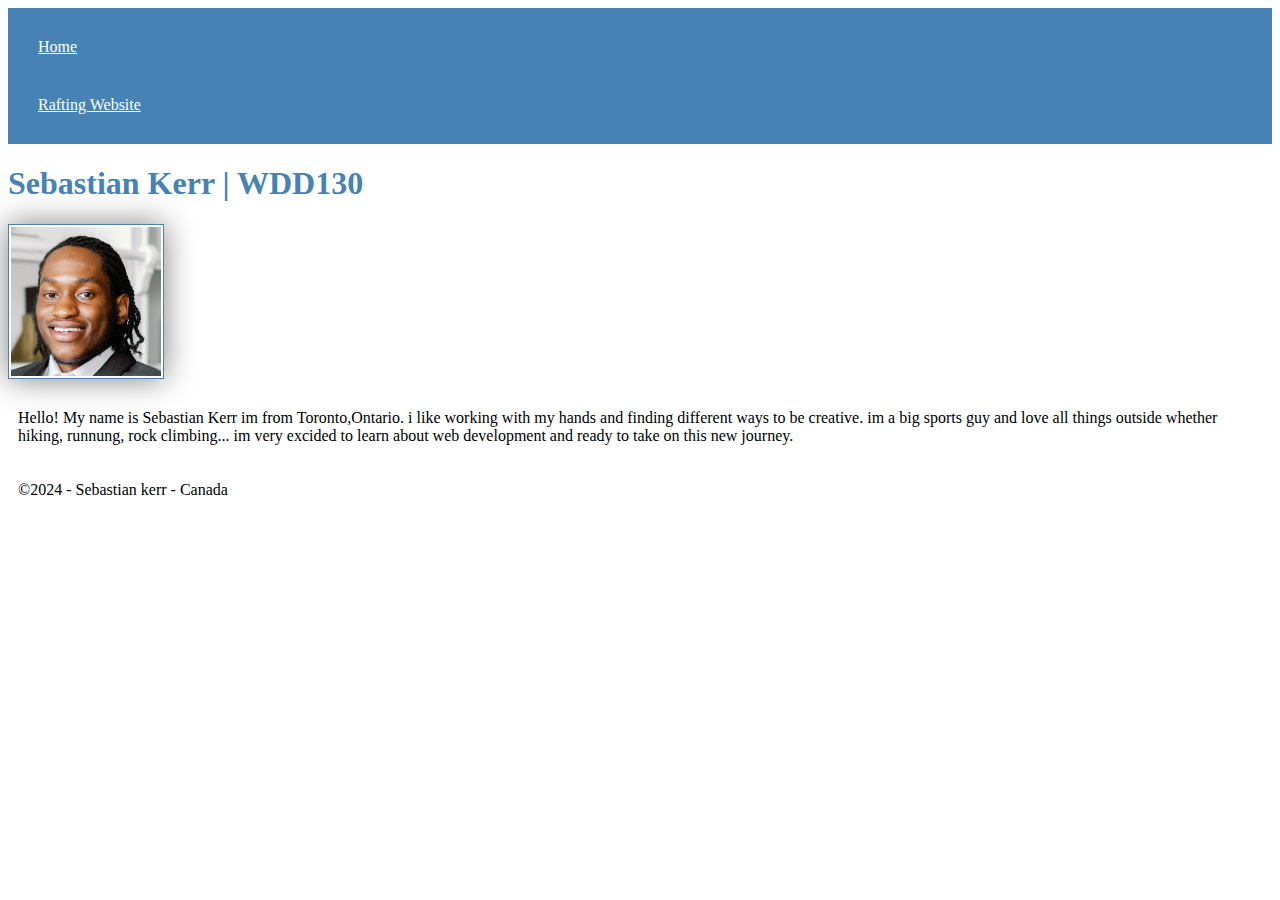
<file: index.html>
<!DOCTYPE html>
<html lang="en-US">
    <head>
        <link rel="stylesheet" href="styles/style.css">
        <meta charset="uft-8">
        <meta name="viewport" content="width=device-width,initial-scale=1.0">
        <title>Sebastian Kerr | WDD130 </title> 
    </head>
    <body>
        <header>
            <nav>
                <a href="#">Home</a>
                <a href="wwr/">Rafting Website</a>
            </nav>
        </header>    
        <main>
            <h1>Sebastian Kerr | WDD130</h1>
            <img src="images/profile.jpg" alt="Hello my name is Sebastian kerr" width="200">
            <p>Hello! My name is Sebastian Kerr im from Toronto,Ontario. i like working with my hands and finding different ways to be creative. im a big sports guy and love all things outside whether hiking, runnung, rock climbing... im very excided to learn about web development and ready to take on this new journey. </p>
        </main>
        <footer>
            <p>&copy;2024 - Sebastian kerr -  Canada</p>
        </footer>
    </body>
</html>
</file>
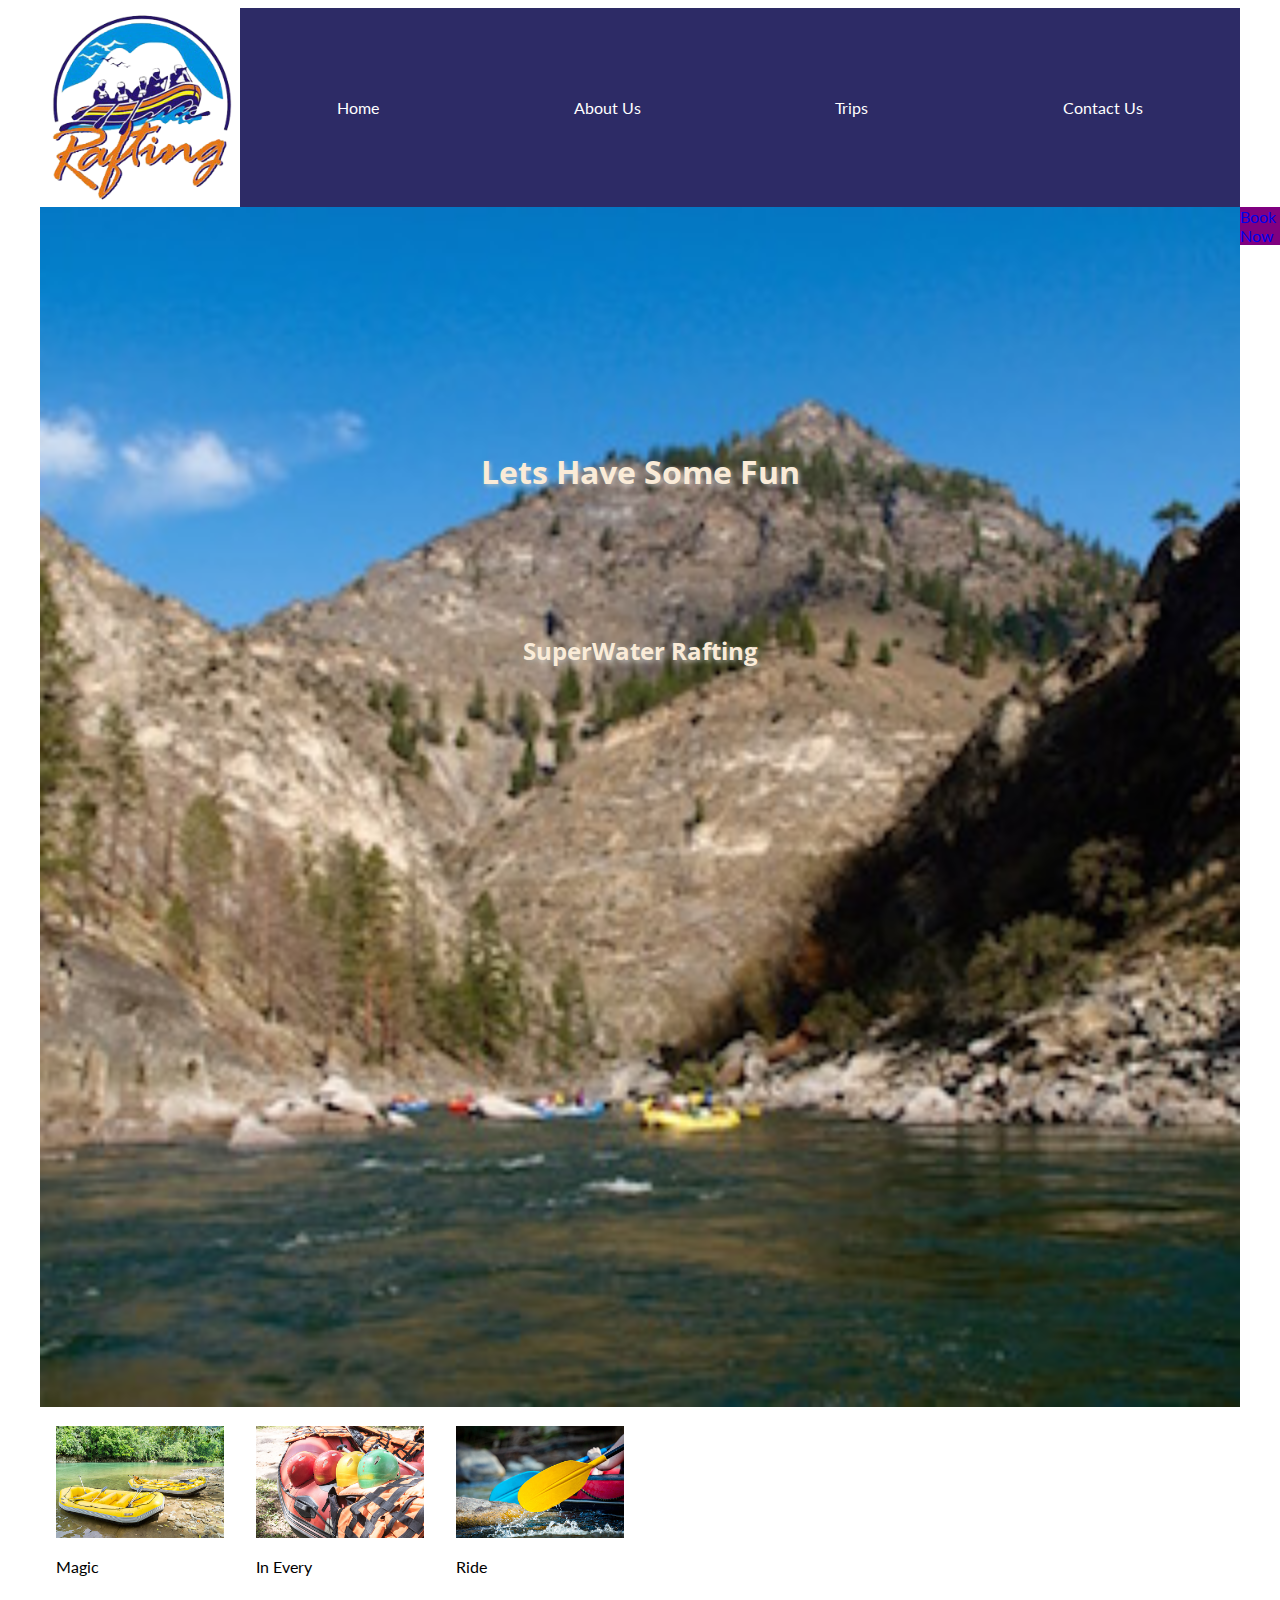
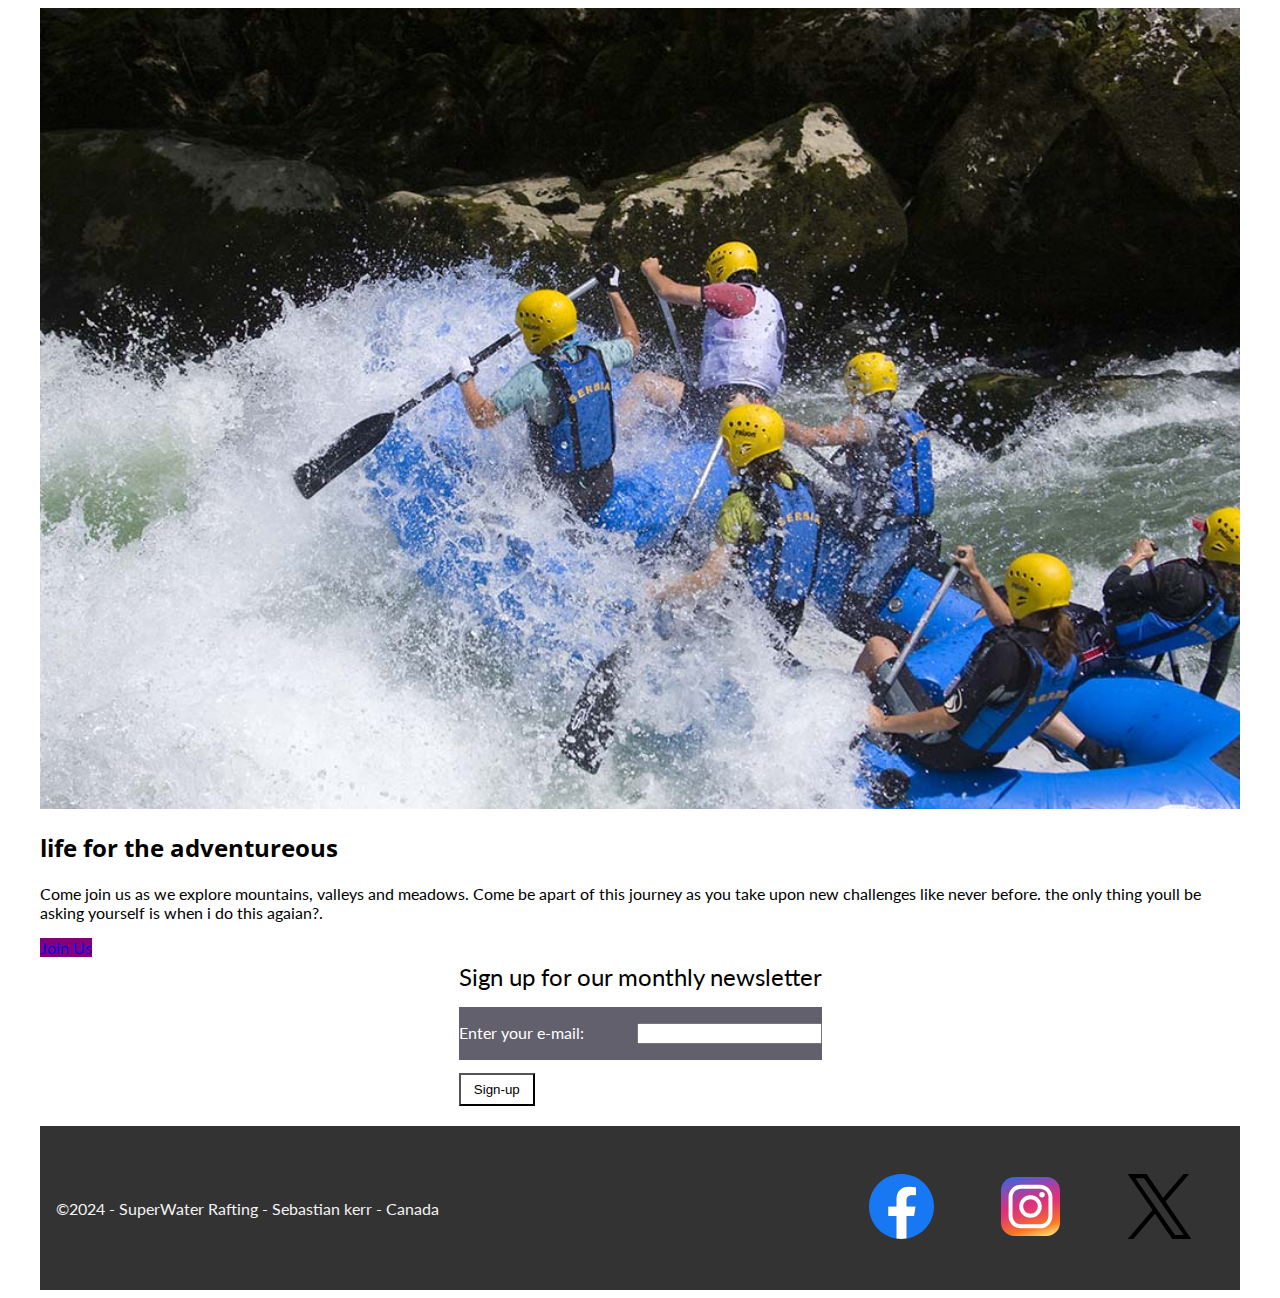
<file: wwr/index.html>
<!DOCTYPE html>
<html lang="en">

<head>
    <meta charset="UTF-8">
    <meta name="viewport" content="width=device-width, initial-scale=1.0">
    <title>Home | SuperWater Rafting</title>
    <meta name="description" content="About us page fr the SuperWater Rafting company. Here you will find the inforamtion about the company.">
    <meta name="author" content="Sebastian Kerr">
    <link rel="preconnect" href="https://fonts.googleapis.com">
    <link rel="preconnect" href="https://fonts.gstatic.com" crossorigin>
    <link
        href="https://fonts.googleapis.com/css2?family=Lato:ital,wght@0,100;0,300;0,400;0,700;0,900;1,100;1,300;1,400;1,700;1,900&family=Open+Sans:ital,wght@0,300..800;1,300..800&display=swap"
        rel="stylesheet">
    <link rel="stylesheet" href="styles/rafting.css">

</head>

<body>
    <header>
        <img src="images/rafinglogo.png" alt="Logo" width="200" class="logo">
        <nav>
            <a href="index.html">Home</a>
            <a href="about.html">About Us</a>
            <a href="trips.html">Trips</a>
            <a href="contact.html">Contact Us</a>

        </nav>
    </header>

   
        <main class="grid">
            <div class="SuperWater">
                <img class="superwater-rafting" src="images/superwater.jpg"
                    alt="People enjoying superwater rafting">
                <h1 class="having-fun">Lets Have Some Fun</h1>
                <h2 class="water-rafting-h2">SuperWater Rafting</h2>
                <a class="button-box" href="contact.html">Book Now</a>
           
           
            </div>

            
            <div class="adventures">
                <div class="boats">
                <img class="card-img" src="images/boat.jpg" alt="boats">
                <p class="card-caption">Magic</p>
                </div>
           
           
                 <div class="helmets">
                <img class="card-img" src="images/helmets.jpg" alt="tent in mountains">
                <p class="card-caption">In Every</p>
                 </div>
          
          
          
                <div class="paddles">
                <img class="card-img" src="images/paddles.jpg" alt="rafting boat">
                <p class="card-caption">Ride</p>
                </div>

            </div>
           
           
                <div class="raft"></div>
                <img class="mountains" src="images/rafting64_600.jpg" alt="valleys">
                <section class="msg">
                <h2 class="msg-title">life for the adventureous</h2>
                <p> Come join us as we explore mountains, valleys and meadows. Come be apart of this journey as you take upon new challenges like never before. the only thing youll be asking yourself is when i do this agaian?. </p>
                <a class="button-box" href="contact.html">Join Us</a>
                </section>
            
            
            
            
            <div class="newsletter">
                <p>Sign up for our monthly newsletter</p>
                <form action="#" class="newsletter-form">
                    <div class="field-grids">
                        <label for="email">Enter your e-mail:</label>
                        <input type="email" name="email" id="email">
                    </div>
                    <button type="submit" class="button-box">Sign-up</button>
                </form>
            </div>

        
        </main>

    <footer>
        <p>&copy;2024 - SuperWater Rafting - Sebastian kerr - Canada</p>
        <!-- <a href="wireframe.jpg" class="wireframe">Wireframe</a> -->
        <nav class="sociallinks">
            <a href="https://www.facebook.com/" target="_blank">
                <img src="images/facebook.svg" alt="Facebook Logo">
            </a>
            <a href="https://www.instagram.com/" target="_blank">
                <img src="images/instagram.svg" alt="Instagram Logo">
            </a>
            <a href="https://x.com/?lang=en" target="_blank">
                <img src="images/x.svg" alt="X Logo">
            </a>
        </nav>

    </footer>
</body>

</html>
</file>
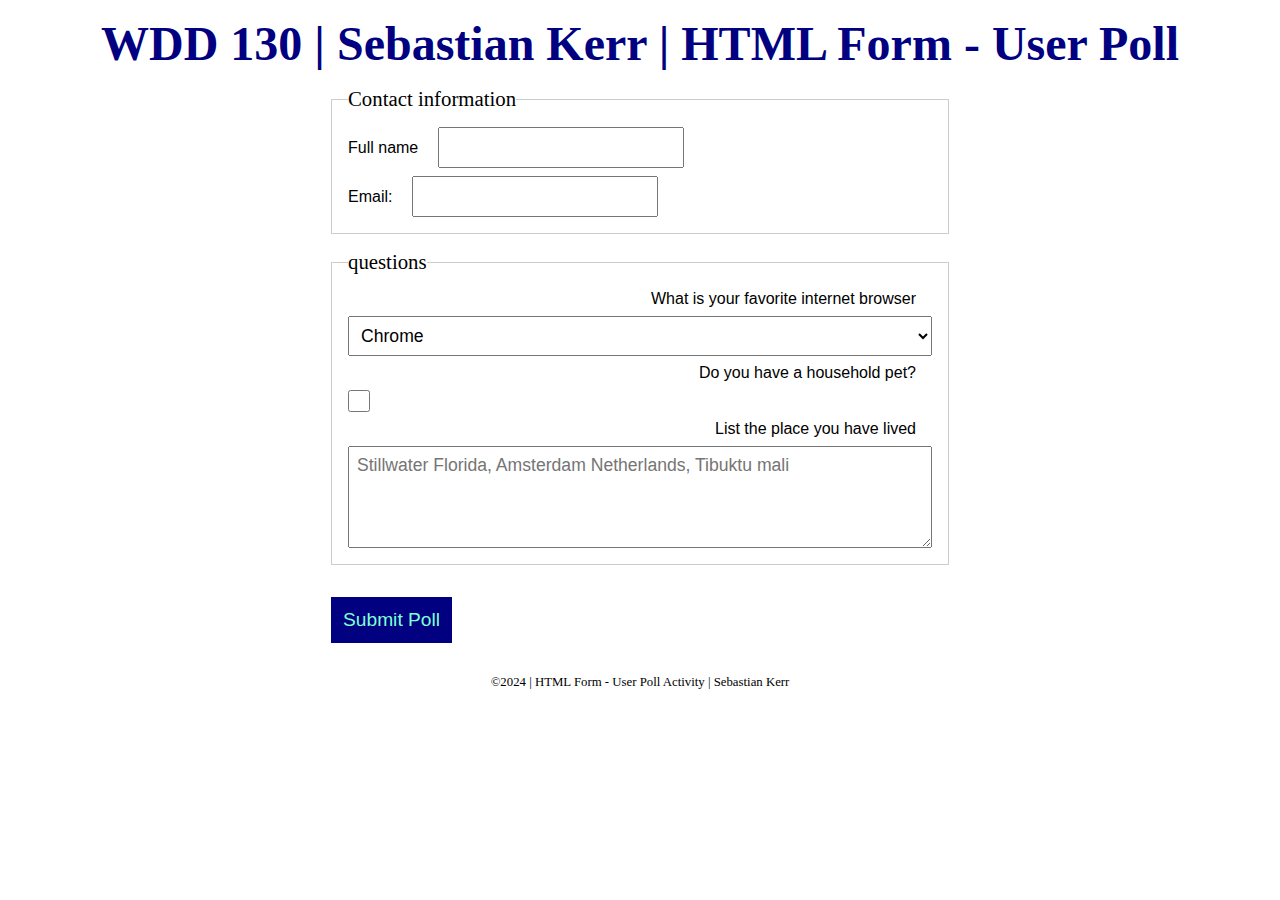
<file: week05/poll-form.html>
<!DOCTYPE html>
<html lang="en">
<head>
    <link rel="stylesheet" href="styles/poll-form.css">
    <meta charset="UTF-8">
    <meta name="viewport" content="width=device-width, initial-scale=1.0">
    <title>WDD 130 | HTML Form - User Poll</title>
</head>
<body>
<header>
    <h1>WDD 130 | Sebastian Kerr | HTML Form - User Poll</h1>
</header>
<main>
    <form>
        <fieldset>
            <legend>Contact information</legend>
            <!-- form elements will go here -->
             <div class="form-item column2">
            <label for="fullname">Full name</label>
            <input type="text" id="fullname" name="fullname">
            </div>
            <div class="form-item column2">
            <label for="useremail">Email:</label>
            <input type="email" id="useremail" name="useremail">
             </div>
            
        </fieldset>
        <fieldset>
            <legend>questions</legend>
            <!-- form elements go here -->
            <label for="browser">What is your favorite internet browser</label>
            <select id="browser" name="browser">
                <option value="chrome">Chrome</option>
                <option value="firefox">Firefox</option>
                <option value="safari">Safari</option>
                <option value="edge">Edge</option>
                <option value="brave">Brave</option>
                <option value="other">Other</option>
                
            </select>
            <label for="pet">Do you have a household pet?</label>
            <input type="checkbox" id="pet" name="pet">
            <label for="feedback">List the place you have lived </label>
            <textarea id="feedback" name="feedback" rows="4" placeholder="Stillwater Florida, Amsterdam Netherlands, Tibuktu mali"></textarea>
            
        </fieldset>
        <button type="submit">Submit Poll</button>
    </form>
</main>
<footer>
    <p>©2024 | HTML Form - User Poll Activity | Sebastian Kerr</p>
   
</footer>
    
</body>
</html>
</file>
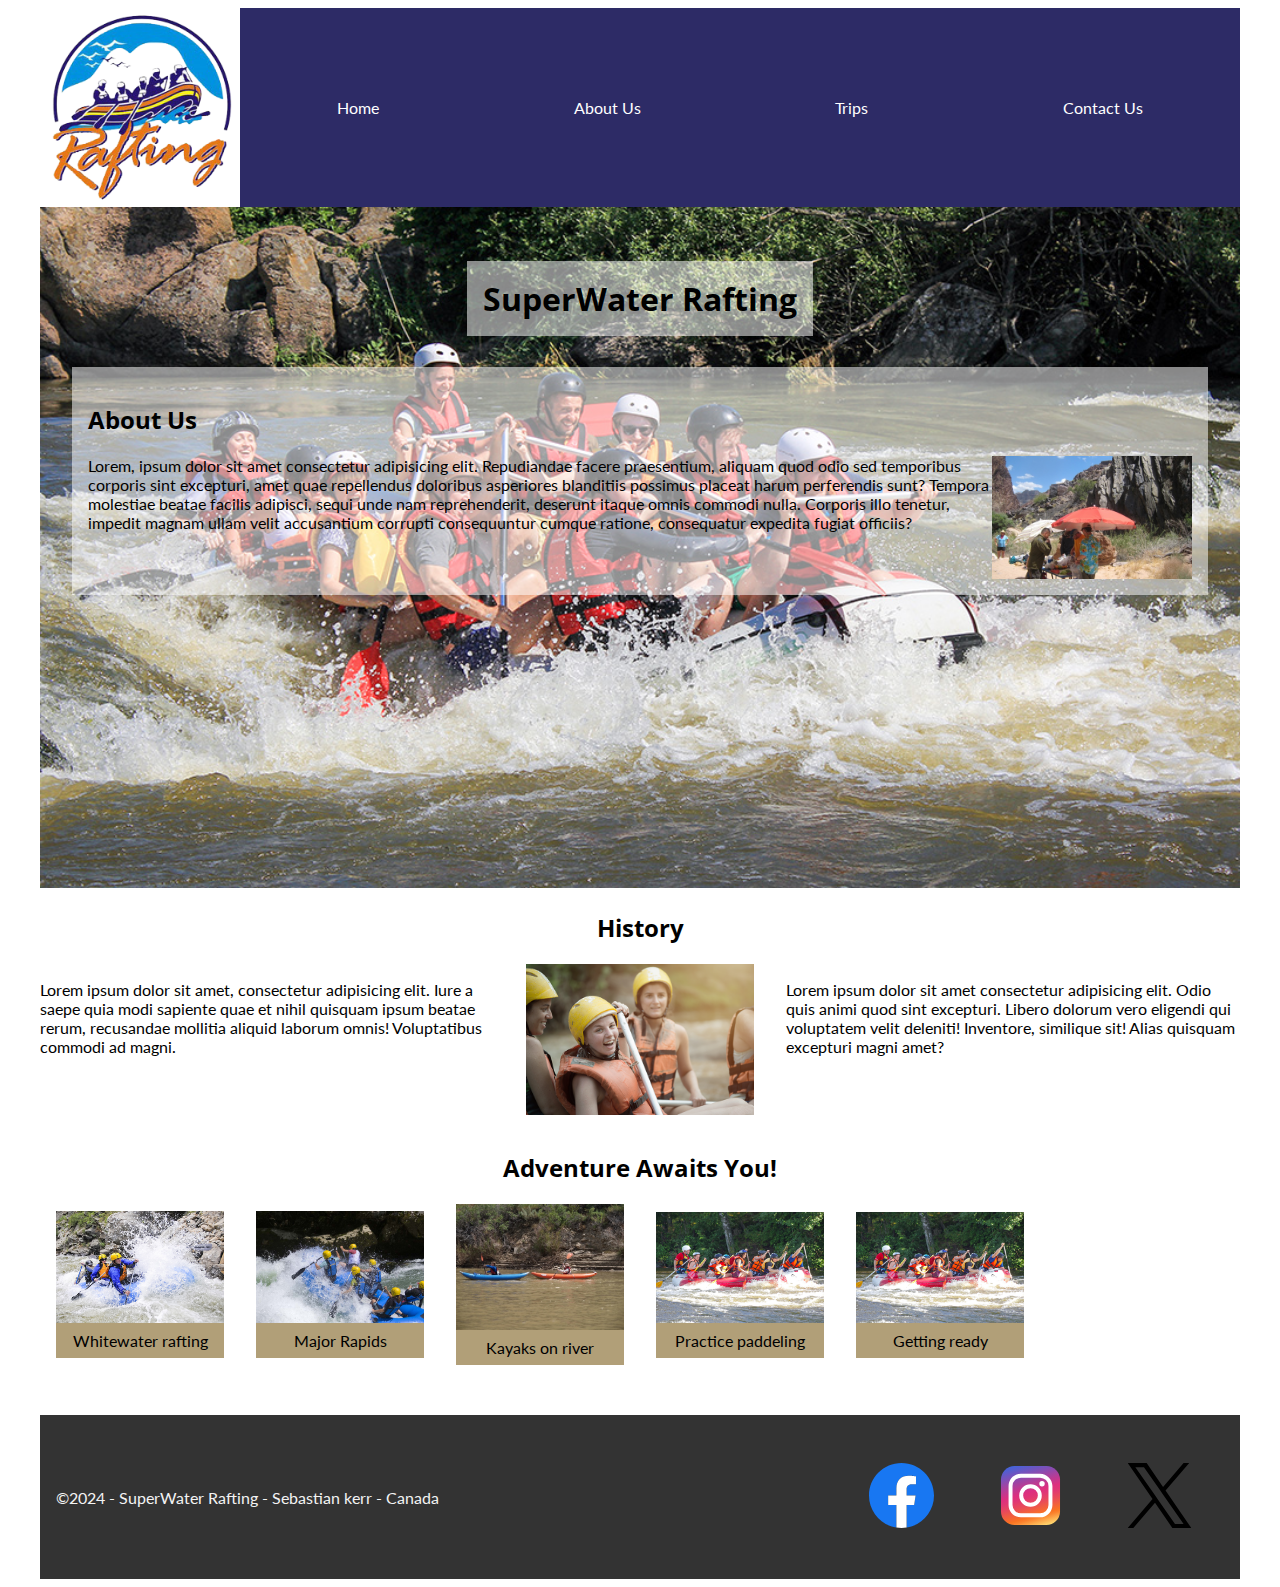
<file: wwr/about.html>
<!DOCTYPE html>
<html lang="en">

<head>
    <meta charset="UTF-8">
    <meta name="viewport" content="width=device-width, initial-scale=1.0">
    <title>About Us | SuperWater Rafting</title>
    <meta name="description" content="About us page fr the SuperWater Rafting company. Here you will find the inforamtion about the company.">
    <meta name="author" content="Sebastian Kerr">
    <link rel="preconnect" href="https://fonts.googleapis.com">
    <link rel="preconnect" href="https://fonts.gstatic.com" crossorigin>
    <link
        href="https://fonts.googleapis.com/css2?family=Lato:ital,wght@0,100;0,300;0,400;0,700;0,900;1,100;1,300;1,400;1,700;1,900&family=Open+Sans:ital,wght@0,300..800;1,300..800&display=swap"
        rel="stylesheet">
    <link rel="stylesheet" href="styles/rafting.css">

</head>

<body>
    <header>
        <img src="images/rafinglogo.png" alt="Logo" width="200" class="logo">
        <nav>
            <a href="index.html">Home</a>
            <a href="about.html">About Us</a>
            <a href="trips.html">Trips</a>
            <a href="contact.html">Contact Us</a>

        </nav>
    </header>
    <main>
        <div class="hero">
            <img src="images/rafting10_1024.jpg" alt="Hero image">
            <h1>SuperWater Rafting</h1>
            <article>
                <h2>About Us</h2>
                <img src="images/lunch.jpg" alt="Eating Lunch">
                <p>Lorem, ipsum dolor sit amet consectetur adipisicing elit. Repudiandae facere praesentium, aliquam
                    quod odio sed temporibus corporis sint excepturi, amet quae repellendus doloribus asperiores
                    blanditiis possimus placeat harum perferendis sunt?
                    Tempora molestiae beatae facilis adipisci, sequi unde nam reprehenderit, deserunt itaque omnis
                    commodi nulla. Corporis illo tenetur, impedit magnam ullam velit accusantium corrupti consequuntur
                    cumque ratione, consequatur expedita fugiat officiis?</p>
            </article>
        </div>
        <section class="history">
            <h2>History</h2>
            <p>Lorem ipsum dolor sit amet, consectetur adipisicing elit. Iure a saepe quia modi sapiente quae et nihil
                quisquam ipsum beatae rerum, recusandae mollitia aliquid laborum omnis! Voluptatibus commodi ad magni.
            </p>
            <img src="images/rafting21_600.png" alt="history image">
            <p>Lorem ipsum dolor sit amet consectetur adipisicing elit. Odio quis animi quod sint excepturi. Libero
                dolorum vero eligendi qui voluptatem velit deleniti! Inventore, similique sit! Alias quisquam excepturi
                magni amet?</p>
        </section>
        <section class="adventures">
            <h2>Adventure Awaits You!</h2>
            <figure>
                <img src="images/rafting29_600.jpg" alt="SuperWater Rafting" width="400">
                <figcaption>Whitewater rafting</figcaption>
            </figure>
            <figure>
                <img src="images/rafting64_600.jpg" alt="SuperWater Rafting" width="200">
                <figcaption>Major Rapids</figcaption>
            </figure>
            <figure>
                <img src="images/deso-2kayaks.jpg" alt="SuperWater Rafting" width="200">
                <figcaption>Kayaks on river</figcaption>
            </figure>
            <figure>
                <img src="images/rafting27_1024.jpg" alt="SuperWater Rafting" width="200">
                <figcaption>Practice paddeling</figcaption>
            </figure>
            <figure>
                <img src="images/rafting27_1024.jpg" alt="SuperWater Rafting" width="200">
                <figcaption>Getting ready</figcaption>
            </figure>
        </section>
    </main>



    <footer>
        <p>&copy;2024 - SuperWater Rafting - Sebastian kerr - Canada</p>
        <!-- <a href="wireframe.jpg" class="wireframe">Wireframe</a> -->
        <nav class="sociallinks">
            <a href="https://www.facebook.com/" target="_blank">
                <img src="images/facebook.svg" alt="Facebook Logo">
            </a>
            <a href="https://www.instagram.com/" target="_blank">
                <img src="images/instagram.svg" alt="Instagram Logo">
            </a>
            <a href="https://x.com/?lang=en" target="_blank">
                <img src="images/x.svg" alt="X Logo">
            </a>
        </nav>

    </footer>
</body>

</html>
</file>
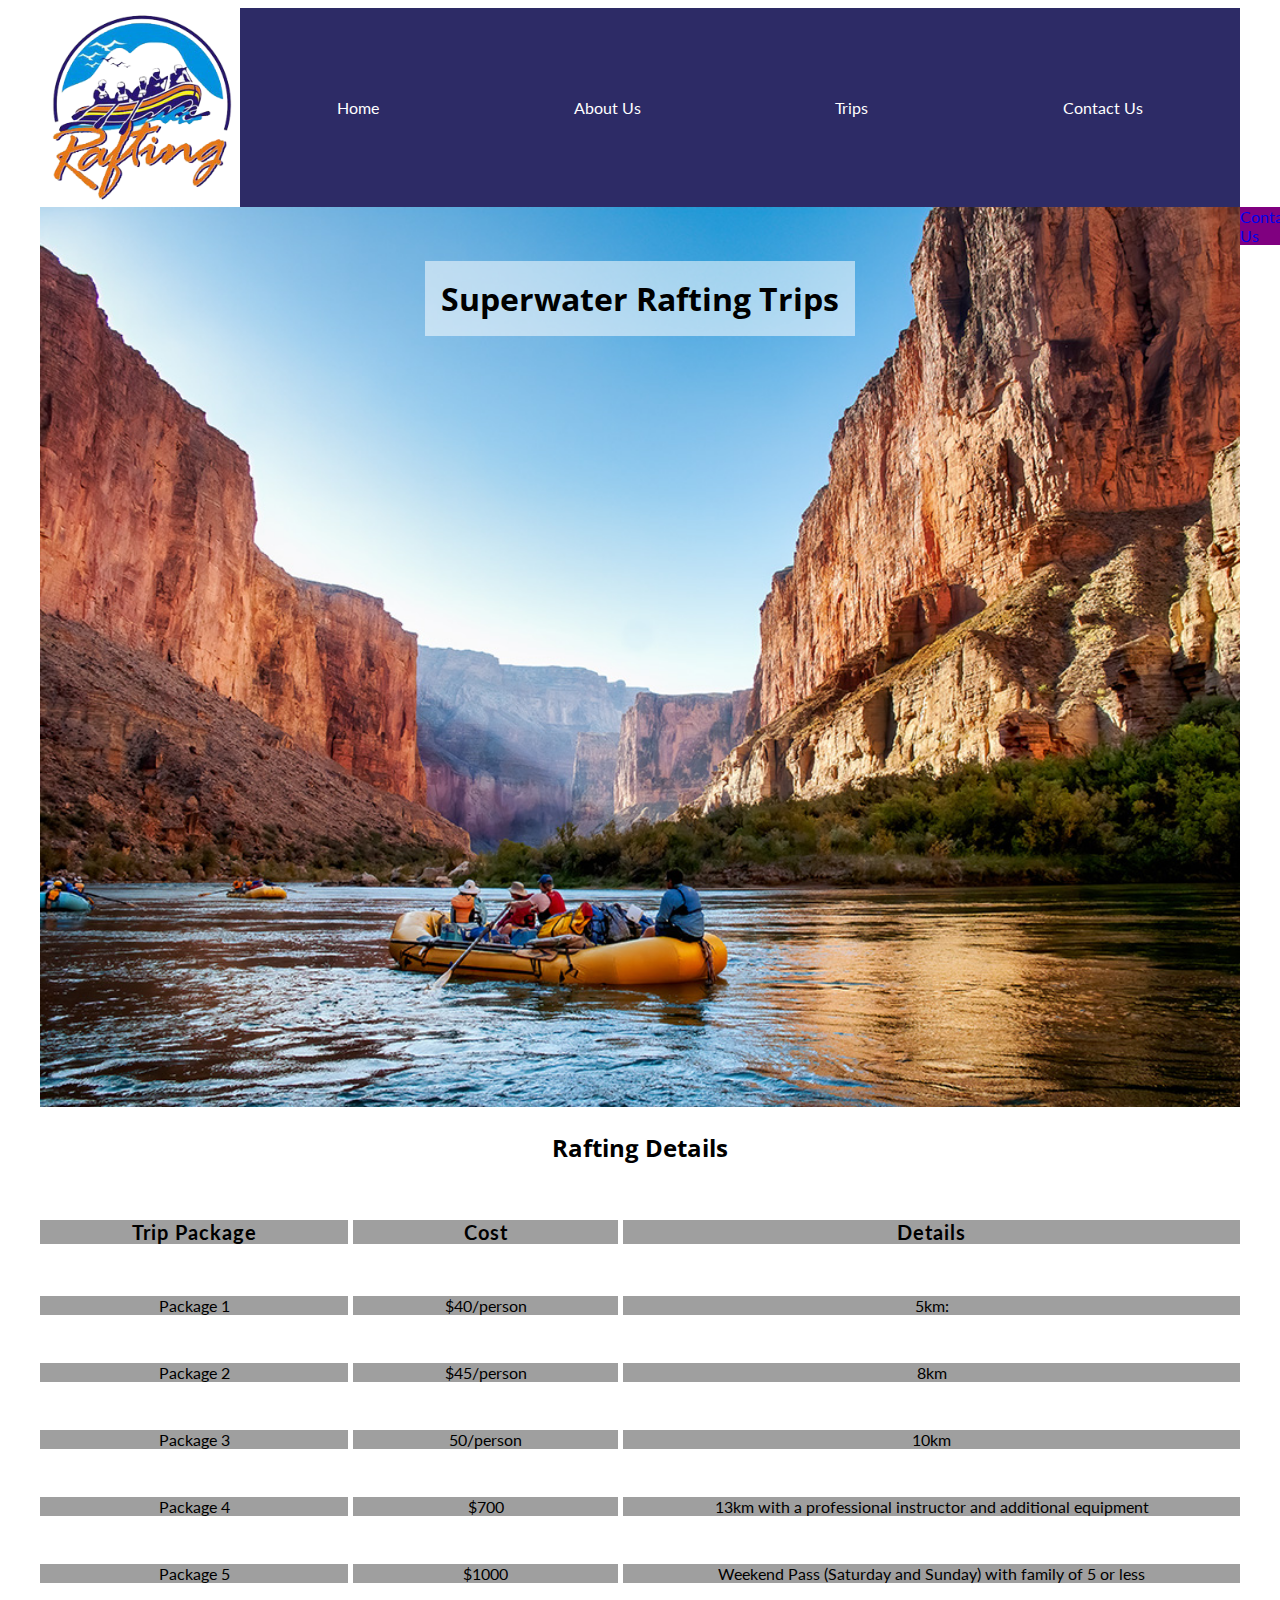
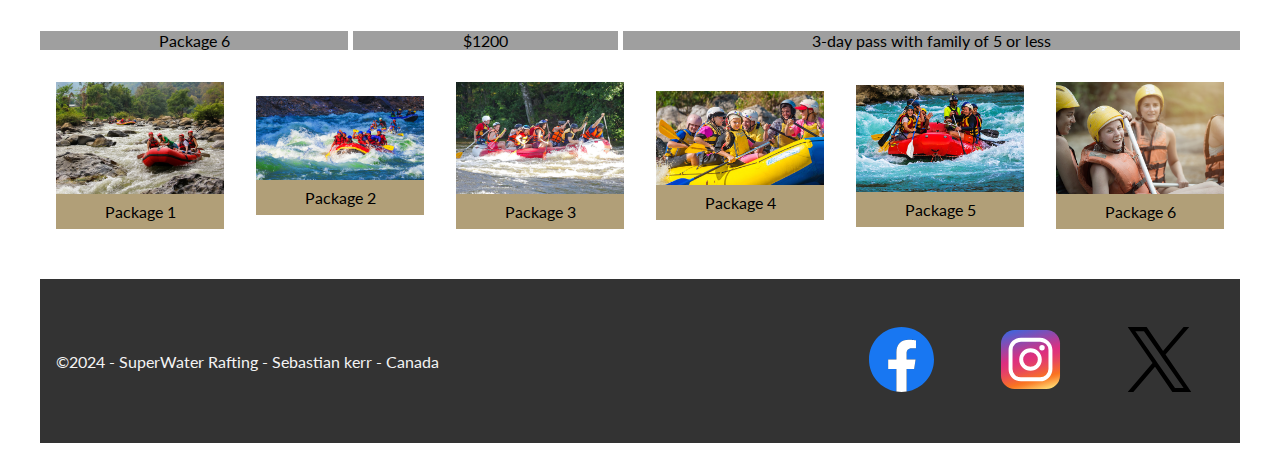
<file: wwr/trips.html>
<!DOCTYPE html>
<html lang="en">

<head>
    <meta charset="UTF-8">
    <meta name="viewport" content="width=device-width, initial-scale=1.0">
    <title> Trips | SuperWater Rafting</title>
    <meta name="description" content="About us page fr the SuperWater Rafting company. Here you will find the inforamtion about the company.">
    <meta name="author" content="Sebastian Kerr">
    <link rel="preconnect" href="https://fonts.googleapis.com">
    <link rel="preconnect" href="https://fonts.gstatic.com" crossorigin>
    <link
        href="https://fonts.googleapis.com/css2?family=Lato:ital,wght@0,100;0,300;0,400;0,700;0,900;1,100;1,300;1,400;1,700;1,900&family=Open+Sans:ital,wght@0,300..800;1,300..800&display=swap"
        rel="stylesheet">
    <link rel="stylesheet" href="styles/rafting.css">

</head>

<body>
    <header>
        <img src="images/rafinglogo.png" alt="Logo" width="200" class="logo">
        <nav>
            <a href="index.html">Home</a>
            <a href="about.html">About Us</a>
            <a href="trips.html">Trips</a>
            <a href="contact.html">Contact Us</a>

        </nav>
    </header>
    <main class="grid">
        <div class="grid cols12 hero">
                <img class="cols12 rows8" src="images/rafting.a" alt="trips">
                <a class="button-box cols4-10 row3" href="contact.html">Contact Us</a>
                <h1 class="home-title cols4-10 row2">Superwater Rafting Trips</h1>
            </div>
            <section class="trips-table trips-grid">
                <h2>Rafting Details</h2>
                <p class="trip-duration table-heading">Trip Package</p>
                <p class="trip-cost table-heading">Cost</p>
                <p class="trip-name table-heading">Details</p>
                <p class="trip-duration row1-color">Package 1</p>
                <p class="trip-cost row1-color">$40/person</p>
                <p class="trip-name row1-color">5km: </p>
                <p class="trip-duration row2-color">Package 2</p>
                <p class="trip-cost row2-color">$45/person</p>
                <p class="trip-name row2-color">8km</p>
                <p class="trip-duration">Package 3</p>
                <p class="trip-cost">50/person</p>
                <p class="trip-name">10km</p>
                <p class="trip-duration">Package 4</p>
                <p class="trip-cost">$700</p>
                <p class="trip-name">13km with a professional instructor and additional equipment</p>
                <p class="trip-duration">Package 5</p>
                <p class="trip-cost">$1000</p>
                <p class="trip-name">Weekend Pass (Saturday and Sunday) with family of 5 or less</p>
                <p class="trip-duration">Package 6</p>
                <p class="trip-cost">$1200</p>
                <p class="trip-name">3-day pass with family of 5 or less</p>
            </section>
            <div class="adventures">
                <figure class="trip1 cols2-7 rows1-3">
                    <img src="images/rafting35.b.jpg" alt="Package 1">
                    <figcaption>Package 1</figcaption>
                </figure>
                <figure class="trip2 cols7-12 rows2-4">
                    <img src="images/rafting13.c" alt=" Package 2">
                    <figcaption>Package 2</figcaption>
                </figure>
                <figure class="trip3 cols2-7 rows3-5">
                    <img src="images/rafting27.d.jpg" alt="Package 3">
                    <figcaption>Package 3</figcaption>
                    
                </figure>
                <figure class="trip4 cols7-12 rows4-6">
                    <img src="images/rafting7.e.jpg" alt="Package 4">
                    <figcaption>Package 4</figcaption>
                </figure>
                <figure class="trip5 cols2-7 rows5-7">
                    <img src="images/rafting17.f.jpg" alt="Package 5">
                    <figcaption>Package 5</figcaption>
                </figure>
                <figure class="trip6 cols7-12 rows6-8">
                    <img src="images/rafting21.g.png" alt="Package 6">
                    <figcaption>Package 6</figcaption>
                </figure>
            </div>



       

        
        
        
        
        <div class=""></div>


        
    </main>


    <footer>
        <p>&copy;2024 - SuperWater Rafting - Sebastian kerr - Canada</p>
        <!-- <a href="wireframe.jpg" class="wireframe">Wireframe</a> -->
        <nav class="sociallinks">
            <a href="https://www.facebook.com/" target="_blank">
                <img src="images/facebook.svg" alt="Facebook Logo">
            </a>
            <a href="https://www.instagram.com/" target="_blank">
                <img src="images/instagram.svg" alt="Instagram Logo">
            </a>
            <a href="https://x.com/?lang=en" target="_blank">
                <img src="images/x.svg" alt="X Logo">
            </a>
        </nav>

    </footer>
</body>

</html>
</file>
<file: styles/style.css>
nav {
    background-color: steelblue;
    padding: 10px;
}
nav a {
    color: white;
    display: block;
    padding: 20px;
}
h1 {
    color: steelblue;
}
img {
    width: 150px;
    height: auto;
    border: 1px solid steelblue;
    padding: 2px;
    box-shadow: 0 0 30px gray;
}
p {
    padding: 10px;
}
</file>
<file: wwr/styles/rafting.css>
:root {
    --heading-font: "Open Sans", sans-serif;
    --paragrpah-font: "Lato", sans-serif;

    --primary-color: #2d2b66;
    --secondary-color: #7c7a71;
    --accent1-color: #62606d;
    --accent2-color: #b19f78;

    --white: #fff;
    --black: #000;

    --footer-background: #333;
    --footer-color: #f3f3f3;
}

* {
    box-sizing: border-box;
}

body {
    font-family: var(--paragrpah-font);
}

header,
main,
footer {
    max-width: 1200px;
    margin: 0 auto;
}

h1,
h2,
h3,
h4,
h5,
h6 {
    font-family: var(--heading-font);
}

a {
    text-decoration: none;
}

img {
    width: 100%;
}

header {
    display: grid;
    grid-template-columns: 200px auto;
    background-color: var(--primary-color);
    align-items: center;
}

.logo {
    max-width: 200px;
    background-color: #fff;
}

nav {
    display: flex;
    justify-content: space-around;
}

nav a {
    color: #fff;
    padding: 2em;
}

nav a:hover {
    color: var(--primary-color);
    background-color: #fff;
}

.hero {
    position: relative;
}

.hero h1 {
    position: absolute;
    top: 2rem;
    left: 50%;
    transform: translateX(-50%);
    padding: 1rem;
    background-color: rgba(255, 255, 255, 0.533);
}

.hero article {
    position: absolute;
    top: 10rem;
    left: 2rem;
    right: 2rem;
    padding: 1rem;
    background-color: rgba(255, 255, 255, 0.533);
}

.hero article img {
    float: right;
    width: 200px;
}

.history {
    display: grid;
    grid-template-columns: 2fr 1fr 2fr;
    gap: 0 2rem;
}

.history h2 {
    grid-column: 1/4;
    justify-self: center;
}


.adventures {
    display: grid;
    grid-template-columns: repeat(5, 1fr);
    gap: 0 2em;
}

.adventures h2 {
    grid-column: 1/-1;
    justify-self: center;
}

.adventures figure {
    margin: 0;
    display: flex;
    flex-direction: column;
}

.adventures figure figcaption {
    background-color: var(--accent2-color);
    padding: .5em;
    text-align: center;
}





/*  Home Styling Begins Here*/

.Superwater {
   position: relative;
   display: inline-block;
    

}

.responsive-image {
    width: 100%;
    height: auto;
}

.having-fun {
    position: absolute;
    top: 50%;
    left: 50%;
    transform: translate(-50%,-50%);
    color: antiquewhite;
    text-align: center;
    text-shadow: 2px 2px 4px rgba(197, 198, 196, 0.7);

}


.water-rafting-h2 {

    position: absolute;
    top: 70%;
    left: 50%;
    transform: translate(-50%,-50%);
    color: antiquewhite;
    text-align: center;
    text-shadow: 2px 2px 4px rgba(197, 198, 196, 0.7);


}



.button-box {
    position: absolute;
    align-items: center;
    background-color: purple;

}

.adventures {

    display: grid;
    grid-template-columns: repeat(3, 1fr);
    gap: 0 2em;
    align-items: center;
    justify-content: center;
    margin: 1em;



}


.newsletter {
    grid-column: 4/9;
    grid-row: 9/11;
    justify-self: center;
    justify-items: center;
    display: flex;
    flex-direction: column;
    margin: 1em 0;
}

.newsletter-form {
    display: flex;
    flex-direction: column;
    background-color: var(--accent1-color);
    color: var(--white);
    margin: 1em 0;
    padding: 1em 0;
}

.field-grids{
    display: flex;
    flex-direction: row;
    justify-content: space-between;
    gap: 20px;
}

.newsletter p {
    justify-self: center;
    font-size: 1.5em;
    color: var(--black);
    margin: 1em 0 0 0;
}

.newsletter-form .field-grid {
    display: grid;
    grid-template-columns: 1fr 2fr;
    grid-gap: 10px;
    margin: 1em;
    align-items: center;
}

.newsletter-form label {
    grid-column: 1;
    grid-row: 1;
    text-align: right;
    color: var(--white);
    margin: 0;
}

.newsletter-form input {
    grid-column: 2;
    grid-row: 1;
}

.newsletter-form button {
    background-color: var(--button-color);
    padding: .5em 1em;
    margin-top: 50px;
}

.newsletter-form button:hover {
    background-color: var(--button-color-hover);
}





/* Contact US styling begin */


.companyInfo{
    display: flex;
    flex-direction: column;
    justify-content: center;
    align-items: center;
    gap: 20px;
    padding: 10px;
    background-image: url('https://byui-cse.github.io/wdd130-ww-course/resources/images/rafting7_600.jpg');
    width: 100%;
    height: auto;
    background-repeat: no-repeat;
    background-size: cover;
    z-index: 1;
}
.contactInfoBack{
    background-color: gray;
    z-index: 2;
    width: 50%;
    height: 50%;
    border-style: double;
    border-width: 2em;
    border-color: #000;
}
.contactInfoBack div{
    font-family: 'Lucida Sans', 'Lucida Sans Regular', 'Lucida Grande', 'Lucida Sans Unicode', Geneva, Verdana, sans-serif; 
    color: purple;
    font-weight: bold;
    font-size: 1.0em;
    flex-direction: row;
    display: flex;
    justify-content: space-between; 
    align-items: center;
}
.contactInfoBack h1 {
    margin: 0; /* Remove default margin */
}

.contactInfoBack p {
    flex-grow: 1; /* Allow paragraph to take up remaining space */
    text-align: right; /* Align text to the right (if desired) */
    margin: 0; /* Remove default margin */
}
.ImgEmployees{
    flex-direction: row;
    display: flex;
    justify-content: center; 
    align-items: center;
    margin-left: 7%;
   
}
.imageContainer{
    width: 100%;
    height: 100%;
}
.ImgEmployees img{

    width: 50%;
    height: 80%;


}

.contact-fields{
    flex-direction: column;
    display: flex;
    justify-content: center; 
    align-items: center;
    width: 100%;
    background-color: gray;
}











/* Footer Styleing Begin */



footer {
    background-color: var(--footer-background);
    color: var(--footer-color);
    display: grid;
    grid-template-columns: 2fr 1fr 1fr;
    align-items: center;
    padding: 1em;
    margin-top: 50px;
}

.sociallinks {
    grid-column: 3;
}

.wireframe {
    color: var(--footer-color);

}

.sociallinks a,
.sociallinks a:hover {
    background-color: unset;
    color: unset;
}

.sociallinks img {
    width: 65px;
    height: 65px;
}







/* trips styling begins here */





.trips-grid {
    display: grid;
    grid-template-columns: auto auto auto;
    gap: 1em 5px;
    margin: 50px auto;
}



.trips-grid {
    display: grid;
    grid-template-columns: auto auto auto;
    gap: 1em 5px;
    margin: 1px auto;
}

.trips-table {
    grid-column: 1/-1;
    grid-row: auto;
}

.trips-table h2 {
    grid-column: 1/-1;
    grid-row: 1;
    justify-self: center;
}



.trip-duration {
    grid-column: 1;
    text-align: center;

}

.trip-cost {
    grid-column: 2;
    text-align: center;
}

.trip-name {
    grid-column: 3;
    text-align: center;
}

.trip-cost:nth-of-type(even),
.trip-duration:nth-of-type(odd),
.trip-name:nth-of-type(odd) {
    background-color: #9f9f9f;
}

.trip-cost:nth-of-type(odd),
.trip-duration:nth-of-type(even),
.trip-name:nth-of-type(even) {
    background-color: #9f9f9f;
}

.table-heading {
    text-align: center;
    font-weight: 700;
    font-size: 1.25em;
    letter-spacing: 1px;
}

.trips {
    gap: 20px;

}

.adventures{
display: grid;
grid-template-columns: repeat(6, 1fr);
gap: 0 2em;
}






/* Grid Placement */
</file>
<file: week05/styles/poll-form.css>
* {
    margin: 0;
    padding: 0;
    box-sizing: border-box;
}

header {
   
    margin: 1rem;
    font-size: 1.5em;
    color: navy;
    text-align: center;
}

form {
    width: 650px;
    margin: 0 auto;
    padding: 1.5rem
    border: 1px solid rgba(0,0,0,0.1);
    border-radius: 0.5rem;
    background-color: #eee
    display: grid; 
}

fieldset {
    display: grid;
    grid-gap: .5rem;
    margin: 1rem;
    border: 1px solid rgba(0, 0,0, 0.2);
    padding: 1rem;
}

legend {
    padding: 0.5rem
    color: navy;
    font-size: 1.3em;
}

label, input, button, select, textarea {
    font-family: Roboto, Arial, Helvetica, sans-serif;
}

label {
    text-align: right;
    padding-right: 1rem
}

input, select, textarea {
    padding: 0.5rem;
    font-size:1.1rem;
}

input[type="checkbox"] {
    width: 22px;
    height: 22px;
    vertical-align: bottom;
}

button {
    margin: 1rem;
    background-color: navy;
    color:aquamarine;
    border: none;
    border-radius: .5;
    padding: .75rem;
    font-size: 1.2rem;
}

button: hoover {
    background-color: darkgreen;
}

footer {
    margin: 1rem auto 0;
    width: 650px;
    text-align: center;
    font-size: 0.8em;
    color: black
    border-top: 1px solid solid #ccc;
}

.form-item {
    display: grid
    align-items: center;
}

.column1 {
    grid-template-columns: 3fr 1fr;
    margin: 0.5rem 0;
}

.column2 {
    grid-template-columns: 1fr 2fr;
}
</file>
